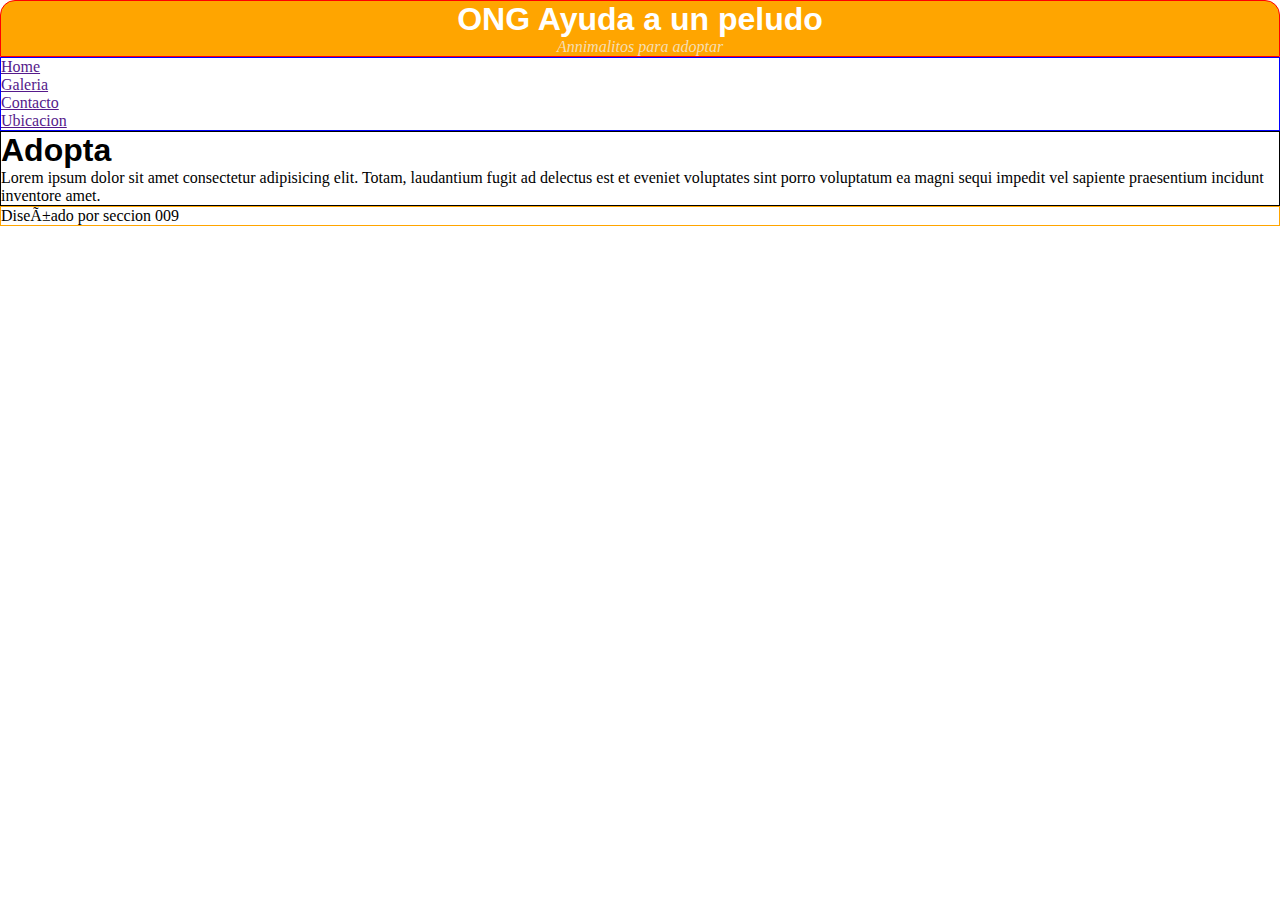
<file: index.html>
<!DOCTYPE html>
<html lang="es">
<head> 
    <met             Bcharset="UTF-8">
    <meta http-equiv="X-UA-Compatible" content="IE=edge">
    <meta name="viewport" content="width=device-width, initial-scale=1.0">
    <title>Ayuda a un peludo</title>
    <link rel="stylesheet" href="css/estilos.css">
</head>
<body>
    <!-- cabecera -->
    <header>
        <div class="header">
            <h1>ONG Ayuda a un peludo</h1>
            <p>Annimalitos para adoptar</p>
        </div>
    </header>
    <!-- Barra de navegacion -->
    <nav>
        <div class="navegacion">
            <ul>
                <li> <a href="">Home</a> </li>
                <li> <a href="">Galeria</a> </li>
                <li> <a href="">Contacto</a> </li>
                <li> <a href="">Ubicacion</a> </li>
            </ul>
        </div>
    </nav>
    <!-- Seccion pagina web -->
    <section>
        <div class="contenido">
            <h1>Adopta</h1>
            <p>Lorem ipsum dolor sit amet consectetur adipisicing elit. Totam, laudantium fugit ad delectus est et eveniet voluptates sint porro voluptatum ea magni sequi impedit vel sapiente praesentium incidunt inventore amet.</p>

        </div>
    </section>
    <!-- Pie de pagina  -->
    <footer>
        <div class="footer">
            <p>Diseñado por seccion 009</p>
        </div>
    </footer>
</body>
</html>
</file>
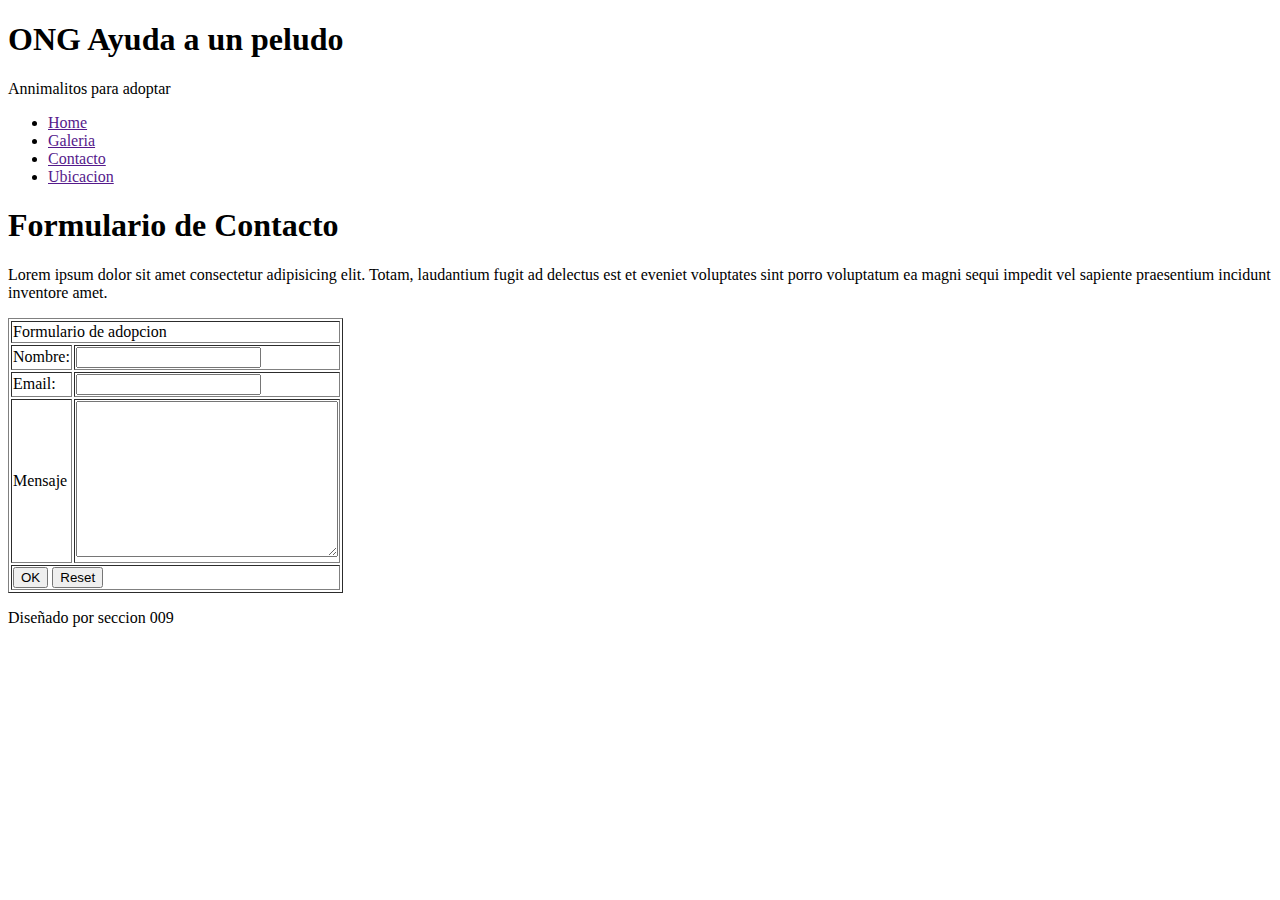
<file: contacto.html>
<!DOCTYPE html>
<html lang="es">
<head>
    <meta charset="UTF-8">
    <meta http-equiv="X-UA-Compatible" content="IE=edge">
    <meta name="viewport" content="width=device-width, initial-scale=1.0">
    <title>Contacto</title>
</head>
<body>
      <!-- cabecera -->
      <header>
        <div class="header">
            <h1>ONG Ayuda a un peludo</h1>
            <p>Annimalitos para adoptar</p>
        </div>
    </header>
    <!-- Barra de navegacion -->
    <nav>
        <div class="navegacion">
            <ul>
                <li> <a href="">Home</a> </li>
                <li> <a href="">Galeria</a> </li>
                <li> <a href="">Contacto</a> </li>
                <li> <a href="">Ubicacion</a> </li>
            </ul>
        </div>
    </nav>
    <!-- Seccion pagina web -->
    <section>
        <div class="contenido">
            <h1>Formulario de Contacto</h1>
            <p>Lorem ipsum dolor sit amet consectetur adipisicing elit. Totam, laudantium fugit ad delectus est et eveniet voluptates sint porro voluptatum ea magni sequi impedit vel sapiente praesentium incidunt inventore amet.</p>
            <form>
                <table border="1">
                    <tr>
                        <td colspan="2">Formulario de adopcion</td>
                        
                    </tr>
                    <tr>
                        <td>Nombre:</td>
                        <td>
                            <input type="text" name="" id="">
                        </td>
                    </tr>
                    <tr>
                        <td>Email:</td>
                        <td>
                            <input type="email" name="" id="">
                        </td>
                    </tr>
                    <tr>
                        <td>Mensaje</td>
                        <td>
                            <textarea name="" id="" cols="30" rows="10"></textarea>
                        </td>
                    </tr>
                    <tr>
                        <td colspan="2">
                            <input type="submit" value="OK">
                            <input type="reset" value="Reset">
                        </td>
                        
                    </tr>
                </table>
            </form>

        </div>
    </section>
    <!-- Pie de pagina  -->
    <footer>
        <div class="footer">
            <p>Diseñado por seccion 009</p>
        </div>
    </footer>
</body>
</html>
</file>
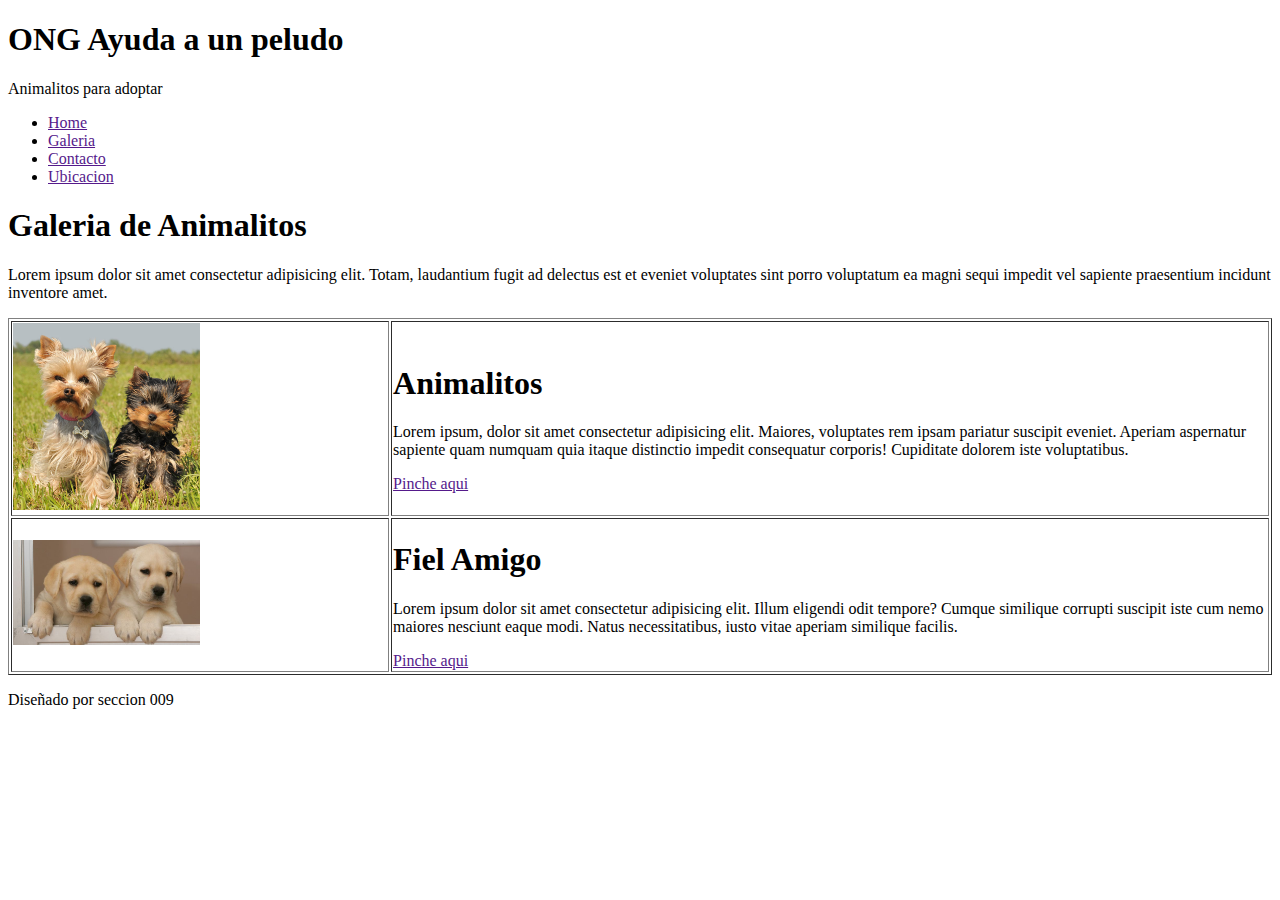
<file: galeria.html>
<!DOCTYPE html>
<html lang="es">
<head>
    <meta charset="UTF-8">
    <meta http-equiv="X-UA-Compatible" content="IE=edge">
    <meta name="viewport" content="width=device-width, initial-scale=1.0">
    <title>Galeria</title>
</head>
<body>
    <!-- cabecera -->
    <header>
        <div class="header">
            <h1>ONG Ayuda a un peludo</h1>
            <p>Animalitos para adoptar</p>
        </div>
    </header>
    <!-- Barra de navegacion -->
    <nav>
        <div class="navegacion">
            <ul>
                <li> <a href="">Home</a> </li>
                <li> <a href="">Galeria</a> </li>
                <li> <a href="">Contacto</a> </li>
                <li> <a href="">Ubicacion</a> </li>
            </ul>
        </div>
    </nav>
    <!-- Seccion pagina web -->
    <section>
        <div class="contenido">
            <h1>Galeria de Animalitos</h1>
            <p>Lorem ipsum dolor sit amet consectetur adipisicing elit. Totam, laudantium fugit ad delectus est et eveniet voluptates sint porro voluptatum ea magni sequi impedit vel sapiente praesentium incidunt inventore amet.</p>
            <table border="1">
                <tr>
                    <td><img src="img/perrito1.jpg" alt=""  width="50%" ></td>
                    <td>
                        <h1>Animalitos</h1>
                        <p>Lorem ipsum, dolor sit amet consectetur adipisicing elit. Maiores, voluptates rem ipsam pariatur suscipit eveniet. Aperiam aspernatur sapiente quam numquam quia itaque distinctio impedit consequatur corporis! Cupiditate dolorem iste voluptatibus.</p>
                        <a href="">Pinche aqui</a>
                    </td>
                </tr>
                <tr>
                    <td><img src="img/perrito2.jpg" alt="" width="50%"></td>
                    <td>
                        <h1>Fiel Amigo</h1>
                        <p>Lorem ipsum dolor sit amet consectetur adipisicing elit. Illum eligendi odit tempore? Cumque similique corrupti suscipit iste cum nemo maiores nesciunt eaque modi. Natus necessitatibus, iusto vitae aperiam similique facilis.</p>
                        <a href="">Pinche aqui</a>
                    </td>
                </tr>
            </table>
        </div>
    </section>
    <!-- Pie de pagina  -->
    <footer>
        <div class="footer">
            <p>Diseñado por seccion 009</p>
        </div>
    </footer>
</body>
</html>
</file>
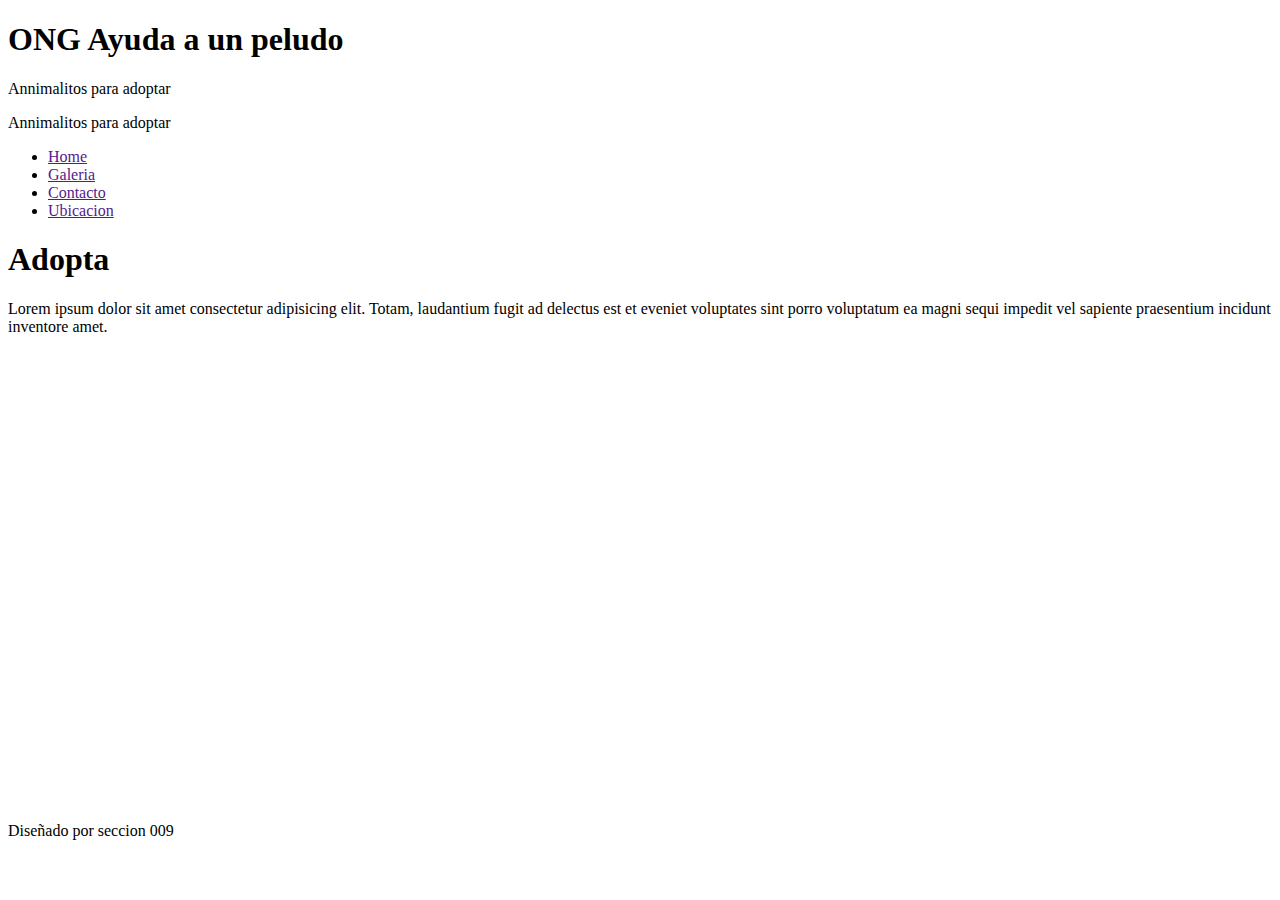
<file: ubicacion.html>
<!DOCTYPE html>
<html lang="en">
<head>
    <meta charset="UTF-8">
    <meta http-equiv="X-UA-Compatible" content="IE=edge">
    <meta name="viewport" content="width=device-width, initial-scale=1.0">
    <title>Ubicacion</title>
</head>
<body>
    <!-- cabecera -->
    <header>
        <div class="header">
            <h1>ONG Ayuda a un peludo</h1>
            <p>Annimalitos para adoptar</p>
            <p>Annimalitos para adoptar</p>
        </div>
    </header>
    <!-- Barra de navegacion -->
    <nav>
        <div class="navegacion">
            <ul>
                <li> <a href="">Home</a> </li>
                <li> <a href="">Galeria</a> </li>
                <li> <a href="">Contacto</a> </li>
                <li> <a href="">Ubicacion</a> </li>
            </ul>
        </div>
    </nav>
    <!-- Seccion pagina web -->
    <section>
        <div class="contenido">
            <h1>Adopta</h1>
            <p>Lorem ipsum dolor sit amet consectetur adipisicing elit. Totam, laudantium fugit ad delectus est et eveniet voluptates sint porro voluptatum ea magni sequi impedit vel sapiente praesentium incidunt inventore amet.</p>
            <iframe src="https://www.google.com/maps/embed?pb=!1m14!1m8!1m3!1d13293.067069136423!2d-70.5785959!3d-33.5983822!3m2!1i1024!2i768!4f13.1!3m3!1m2!1s0x0%3A0x893f58a1479b8f82!2sDuoc%20UC%3A%20Sede%20Puente%20Alto!5e0!3m2!1ses-419!2scl!4v1618302616910!5m2!1ses-419!2scl" width="600" height="450" style="border:0;" allowfullscreen="" loading="lazy"></iframe>
        </div>
    </section>
    <!-- Pie de pagina  -->
    <footer>
        <div class="footer">
            <p>Diseñado por seccion 009</p>
        </div>
    </footer>
</body>
</html>
</file>
<file: css/estilos.css>
*{
    margin: 0;
    padding: 0;
}
.body{
    padding: 10px;
}
.header{
    border: solid 1px red;
    background-color: orange;
    border-radius: 15px 15px 0px 0px;
}
.header h1{
    color: white;
    text-align: center;
}
.header p{
    color: wheat;
    font-style: italic;
    text-align: center;
}
.navegacion{
    border: solid 1px blue;
}
.contenido{
    border: solid 1px black;
}
.footer{
    border: solid 1px orange;
}

h1{
    font-family: Arial, Helvetica, sans-serif;
    font-size: xx-large;
}
</file>
